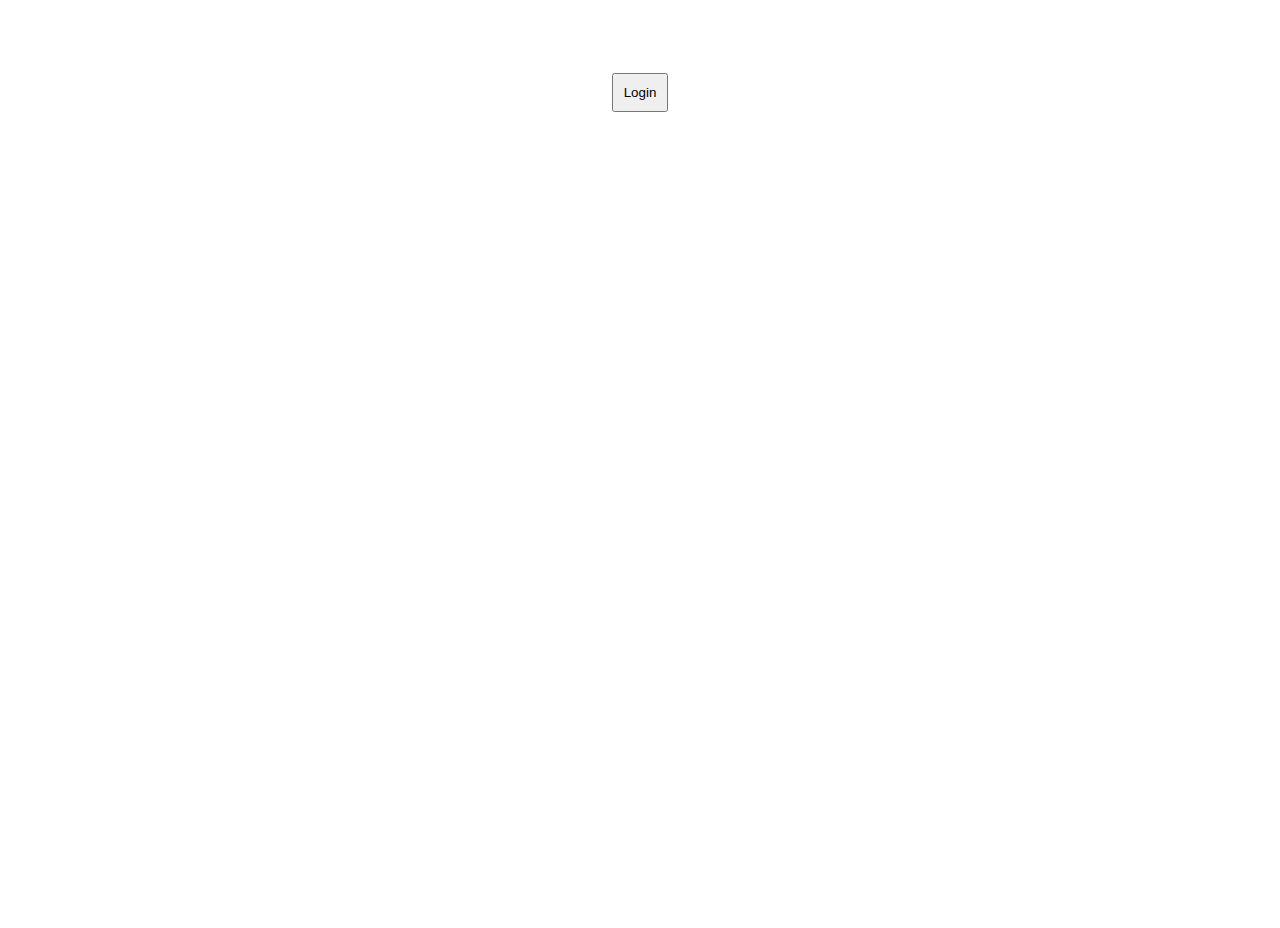
<file: index.html>
<!DOCTYPE html>
<html>
<head>
    <title>Loan Prediction System</title>
    <link rel="stylesheet" href="style.css">
</head>
<body class="home-bg">

<nav>
    <h2>Finance Loan Portal</h2>
    <button onclick="location.href='login.html'">Login</button>
</nav>

<div class="hero">
    <h1>Get Your Loan Approved Instantly</h1>
    <p>Secure | Fast | Trusted</p>
</div>

</body>
</html>
</file>
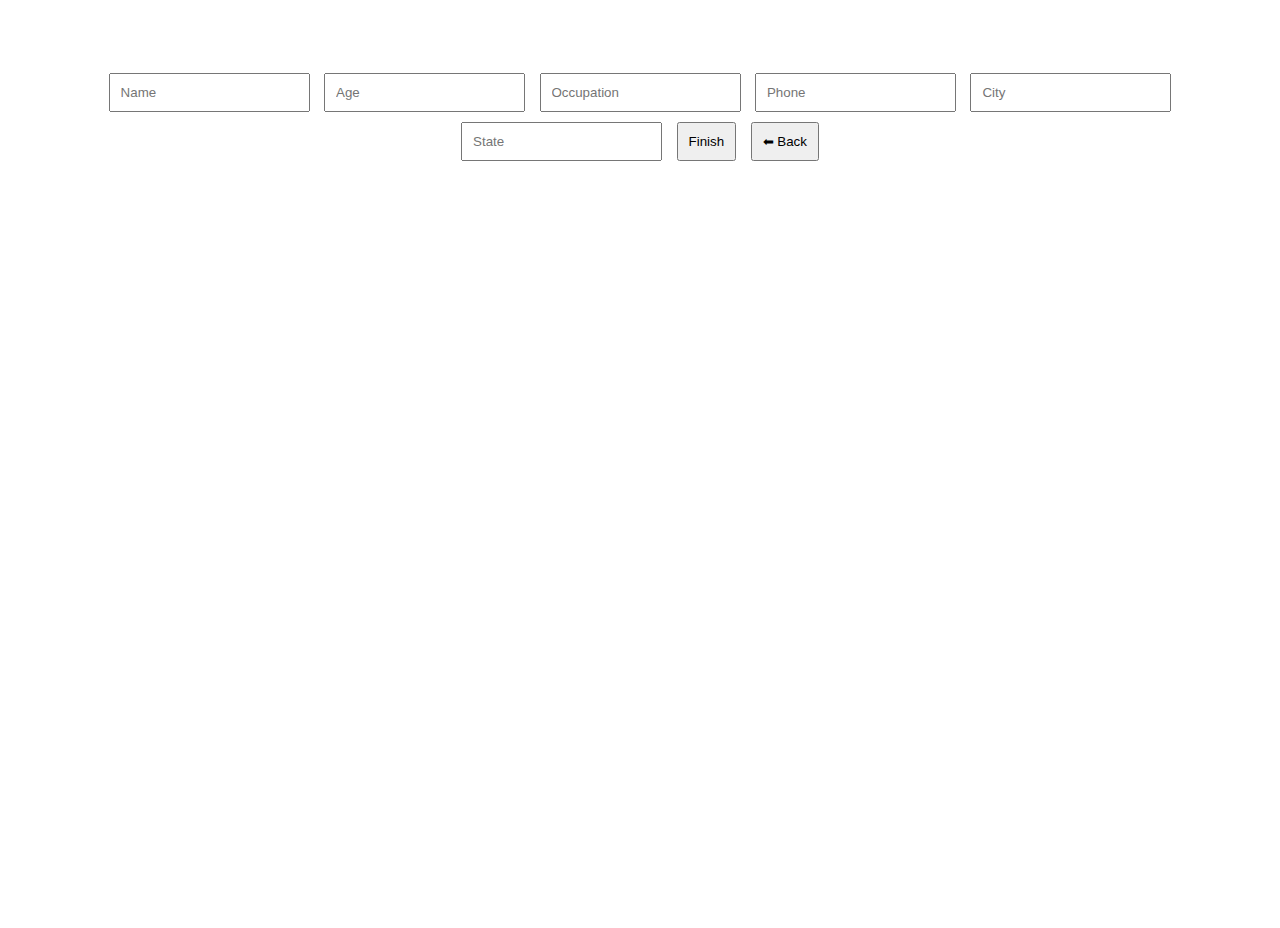
<file: customer.html>
<!DOCTYPE html>
<html>
<head>
    <title>Customer Details</title>
    <link rel="stylesheet" href="style.css">
</head>
<body class="customer-bg">

<h2>Customer Details</h2>

<input placeholder="Name">
<input placeholder="Age">
<input placeholder="Occupation">
<input placeholder="Phone">
<input placeholder="City">
<input placeholder="State">

<button onclick="location.href='history.html'">Finish</button>
<button onclick="location.href='loan.html'">⬅ Back</button>

</body>
</html>
</file>
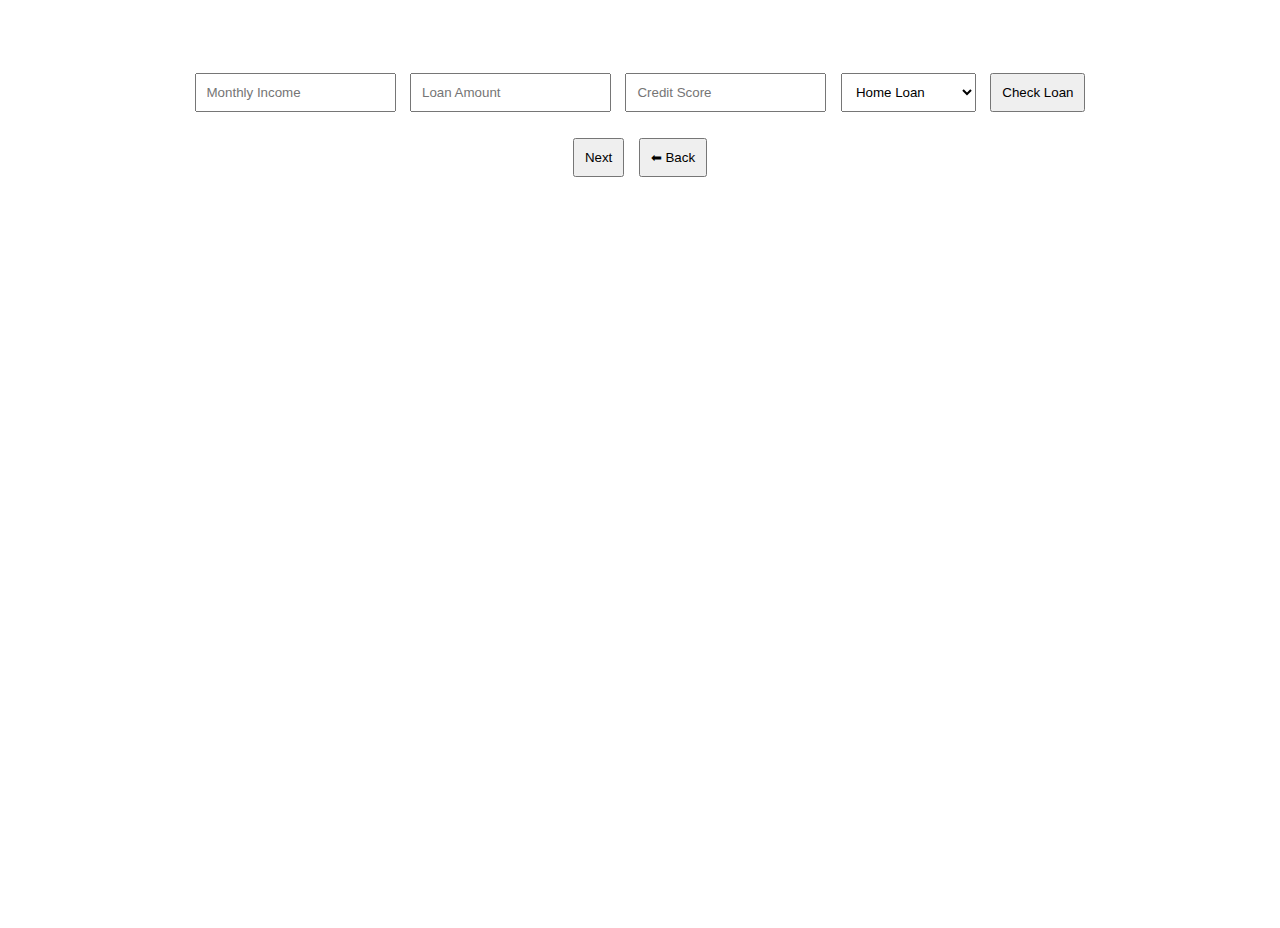
<file: loan.html>
<!DOCTYPE html>
<html>
<head>
    <title>Loan Prediction</title>
    <link rel="stylesheet" href="style.css">
</head>
<body class="loan-bg">

<h2>Loan Prediction</h2>

<input id="income" placeholder="Monthly Income">
<input id="loan" placeholder="Loan Amount">
<input id="credit" placeholder="Credit Score">

<select id="type">
  <option>Home Loan</option>
  <option>Personal Loan</option>
  <option>Education Loan</option>
</select>

<button onclick="predictLoan()">Check Loan</button>
<p id="result"></p>

<button onclick="location.href='customer.html'">Next</button>
<button onclick="location.href='login.html'">⬅ Back</button>

<script src="script.js"></script>
</body>
</html>
</file>
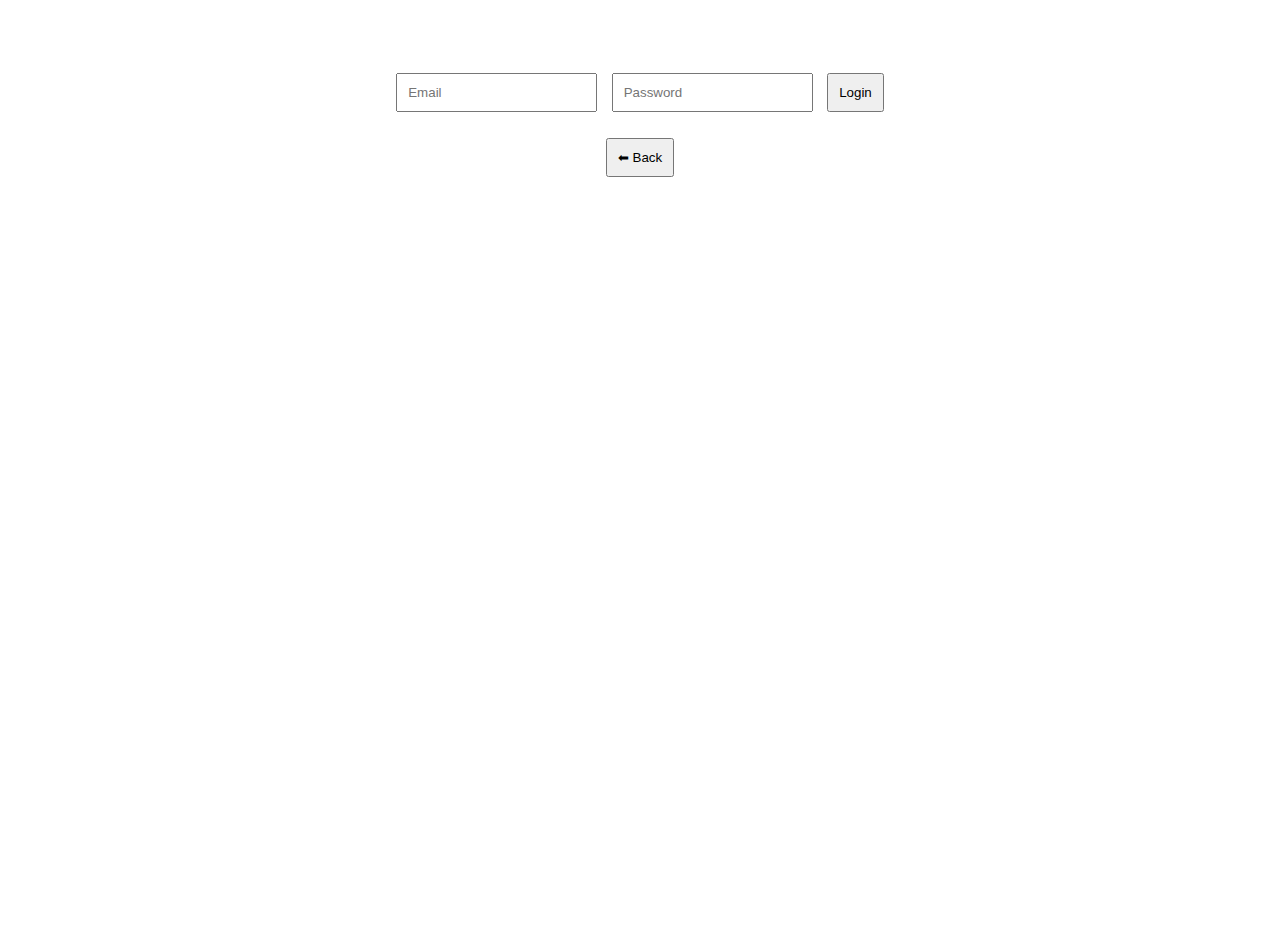
<file: login.html>
<!DOCTYPE html>
<html>
<head>
    <title>Login</title>
    <link rel="stylesheet" href="style.css">
</head>
<body class="login-bg">

<h2>Authorized Login</h2>

<input id="email" placeholder="Email">
<input id="password" type="password" placeholder="Password">

<button onclick="login()">Login</button>
<p id="msg"></p>

<button onclick="location.href='index.html'">⬅ Back</button>

<script src="script.js"></script>
</body>
</html>
</file>
<file: style.css>
body {
  text-align: center;
  font-family: Arial;
}

.home-bg, .login-bg, .loan-bg, .customer-bg, .history-bg {
  background: url('https://images.unsplash.com/photo-1565373679109-6e6e8fbc4c1f');
  background-size: cover;
  color: white;
  height: 100vh;
}

input, button, select {
  padding: 10px;
  margin: 5px;
}
</file>
